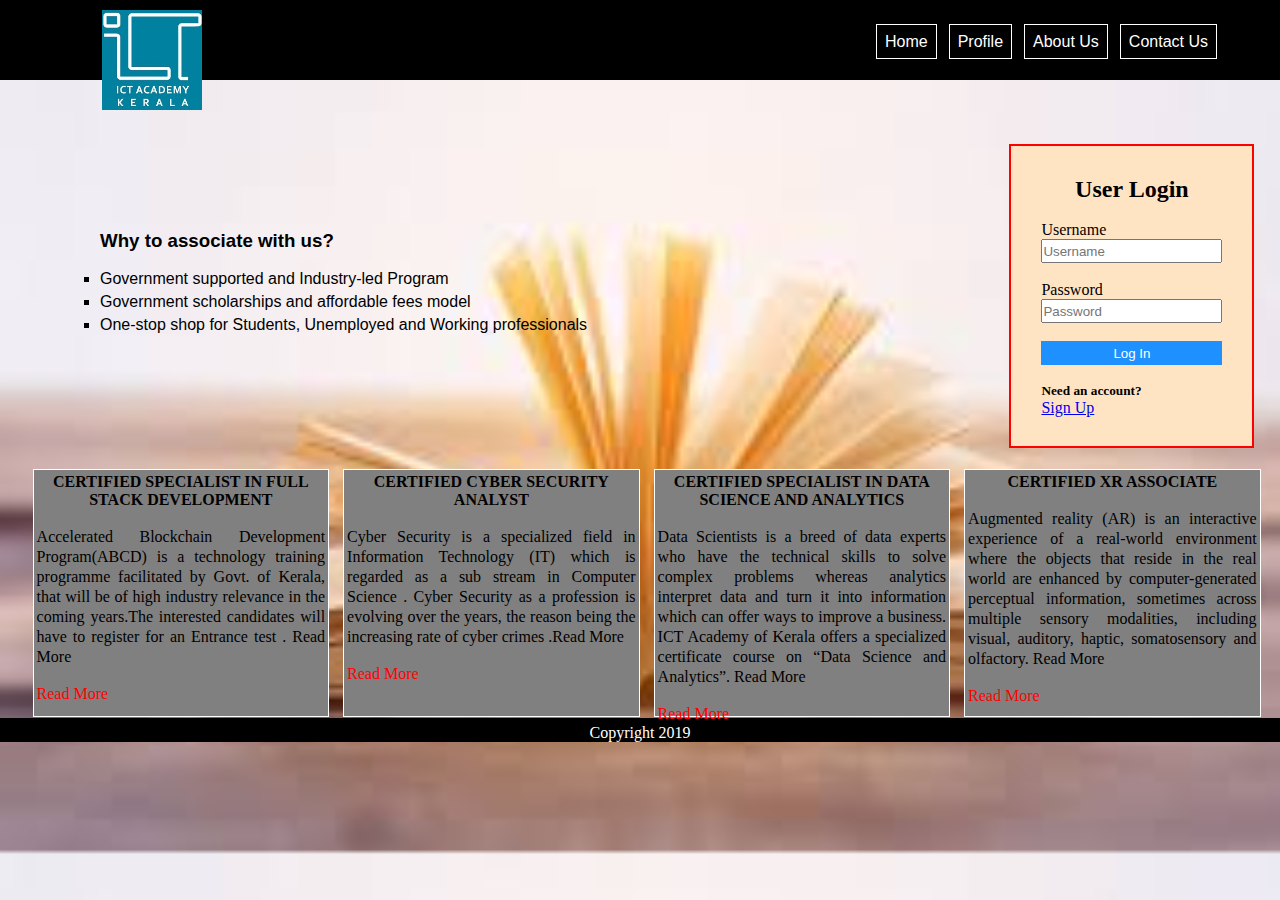
<file: index.html>
<!DOCTYPE html>
<html lang="en">
  <head>
    <title>ICT</title>
    <link rel="stylesheet" href="CSS/style.css" />
  </head>
  <body background="Images/img.jpg">
    <!-- Header -->
    <header>
      <img
        src="Images/logosmall.jpg"
        style="width: 100px; height: 100px"
        alt="logo"
      />
      <div class="headtag">
        <a href="#">Home</a>
        <a href="#">Profile</a>
        <a href="#">About Us</a>
        <a href="#">Contact Us</a>
      </div>
    </header>
    <!-- /Header -->

    <!-- Login Form -->
    <form action="#" class="login">
      <h2>User Login</h2>
      <br />
      <div class="login-cont">
        <label> Username </label>
        <br />
        <input type="text" placeholder="Username" />
      </div>
      <br />
      <div class="login-cont">
        <label>Password</label>

        <br />
        <input type="password" placeholder="Password" />
      </div>
      <br />

      <div>
        <button id="login-button">Log In</button>
      </div>
      <br />
      <div class="login-misc">
        <h5>Need an account?</h5>
        <a href="#">Sign Up</a>
      </div>
    </form>
    <!-- /Login form -->

    <!-- Aside -->
    <div class="sidebar">
      <h3>Why to associate with us?</h3>
      <br />
      <ul>
        <li>Government supported and Industry-led Program</li>
        <li>Government scholarships and affordable fees model</li>
        <li>
          One-stop shop for Students, Unemployed and Working professionals
        </li>
      </ul>
    </div>
    <!-- /Aside -->

    <!-- P box -->
    <div class="container">
      <div class="p-box">
        <h4>CERTIFIED SPECIALIST IN FULL STACK DEVELOPMENT</h4>
        <br />
        <p>
          Accelerated Blockchain Development Program(ABCD) is a technology
          training programme facilitated by Govt. of Kerala, that will be of
          high industry relevance in the coming years.The interested candidates
          will have to register for an Entrance test . Read More
        </p>
        <br />
        <a href="#">Read More</a>
      </div>
      <div class="p-box">
        <h4>CERTIFIED CYBER SECURITY ANALYST</h4>
        <br />
        <p>
          Cyber Security is a specialized field in Information Technology (IT)
          which is regarded as a sub stream in Computer Science . Cyber Security
          as a profession is evolving over the years, the reason being the
          increasing rate of cyber crimes .Read More
        </p>
        <br />
        <a href="#">Read More</a>
      </div>
      <div class="p-box">
        <h4>CERTIFIED SPECIALIST IN DATA SCIENCE AND ANALYTICS</h4>
        <br />
        <p>
          Data Scientists is a breed of data experts who have the technical
          skills to solve complex problems whereas analytics interpret data and
          turn it into information which can offer ways to improve a business.
          ICT Academy of Kerala offers a specialized certificate course on “Data
          Science and Analytics”. Read More
        </p>
        <br />
        <a href="#">Read More</a>
      </div>
      <div class="p-box">
        <h4>CERTIFIED XR ASSOCIATE</h4>
        <br />
        <p>
          Augmented reality (AR) is an interactive experience of a real-world
          environment where the objects that reside in the real world are
          enhanced by computer-generated perceptual information, sometimes
          across multiple sensory modalities, including visual, auditory,
          haptic, somatosensory and olfactory. Read More
        </p>
        <br />
        <a href="#">Read More</a>
      </div>
    </div>
    <!-- /P box -->

    <footer>
      <p>Copyright 2019</p>
    </footer>
  </body>
</html>
</file>
<file: CSS/style.css>
* {
  padding: 0%;
  margin: 0%;
}
body {
  background-size: cover;
}

header {
  background-color: black;
  height: 5em;
}
img {
  margin-left: 8%;
  margin-top: 10px;
}
.headtag {
  float: right;
  margin-top: 33px;
  margin-right: 55px;
}
.headtag a {
  font-family: "Lucida Sans", "Lucida Sans Regular", "Lucida Grande",
    "Lucida Sans Unicode", Geneva, Verdana, sans-serif;
  text-decoration: none;
  color: white;
  border: 1px solid white;
  margin-right: 8px;
  padding: 8px;
}
.headtag a:hover {
  background-color: teal;
  color: black;
}
.sidebar {
  padding-left: 100px;
  padding-top: 150px;
  color: black;
  font-family: "Lucida Sans", "Lucida Sans Regular", "Lucida Grande",
    "Lucida Sans Unicode", Geneva, Verdana, sans-serif;
}
.sidebar li {
  list-style: square;
  margin-bottom: 5px;
}

/* login form styling */
.login {
  float: right;
  border: 2px solid red;
  background-color: rgb(255, 228, 196);
  height: 15em;
  margin-top: 5%;
  margin-right: 2%;
  padding: 30px;
}
.login h2 {
  text-align: center;
}

.login input {
  height: 1.5em;
}
.login #login-button {
  width: 100%;
  height: 1.8em;
  color: white;
  background-color: dodgerblue;
  border: 1px solid dodgerblue;
}

.container {
  /* border: 2px solid black; */
  margin-top: 10%;
  margin-left: 2%;
}
.p-box {
  border: 1px solid white;
  width: 23%;
  float: left;
  margin: 7px;
  padding: 3px;
  height: 15em;
  background-color: gray;
}
.p-box h4 {
  text-align: center;
}

.p-box p {
  line-height: 1.25em;
  text-align: justify;
}

.p-box a {
  text-decoration: none;
  color: red;
}

footer {
  background-color: black;
  color: white;
  margin-top: 30%;
}
footer p {
  text-align: center;
}
</file>
